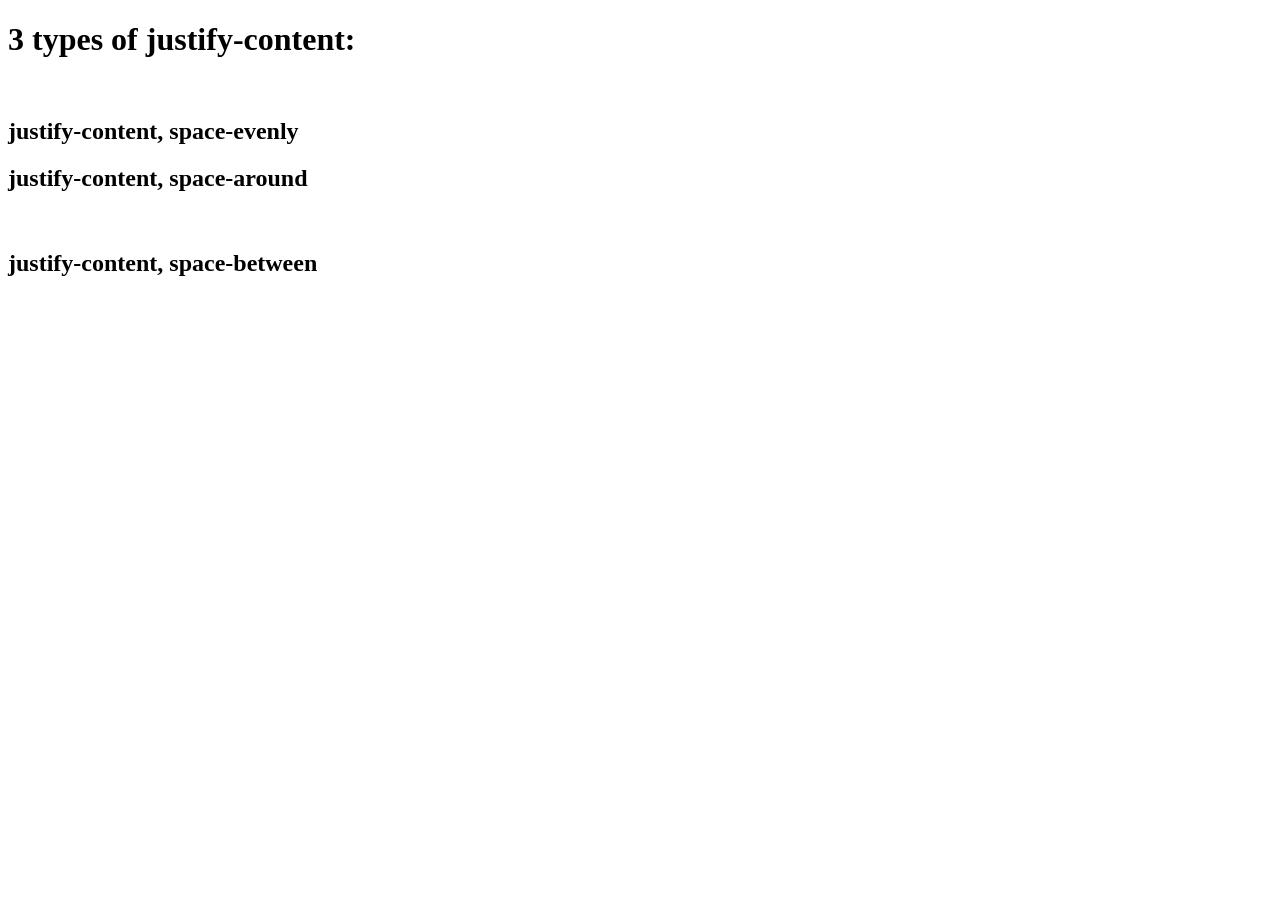
<file: Detyra viti 1 Vlen Rexha/justify-content(flexbox)/index.html>
<!DOCTYPE html>
<html lang="en">
<head>
    <meta charset="UTF-8">
    <meta http-equiv="X-UA-Compatible" content="IE=edge">
    <meta name="viewport" content="width=device-width, initial-scale=1.0">
    <title>justify-content(flexbox)</title>
</head>
<body>
    <h1>3 types of justify-content:</h1>
    <br>
    <h2>justify-content, space-evenly</h2>
    <div class="container1">
        <div class="box box1"></div>
        <div class="box box2"></div>
        <div class="box box3"></div>
        <div class="box box4"></div>
        <div class="box box5"></div>
        <div class="box box6"></div>
        <div class="box box7"></div>
    </div>
    <h2>justify-content, space-around</h2>
    <br>
    <div class="container2">
        <div class="box box1"></div>
        <div class="box box2"></div>
        <div class="box box3"></div>
        <div class="box box4"></div>
        <div class="box box5"></div>
        <div class="box box6"></div>
        <div class="box box7"></div>
    </div>
    <h2>justify-content, space-between</h2>
    <br>
    <div class="container3">
        <div class="box box1"></div>
        <div class="box box2"></div>
        <div class="box box3"></div>
        <div class="box box4"></div>
        <div class="box box5"></div>
        <div class="box box6"></div>
        <div class="box box7"></div>
    </div>
</body>
</html>
</file>
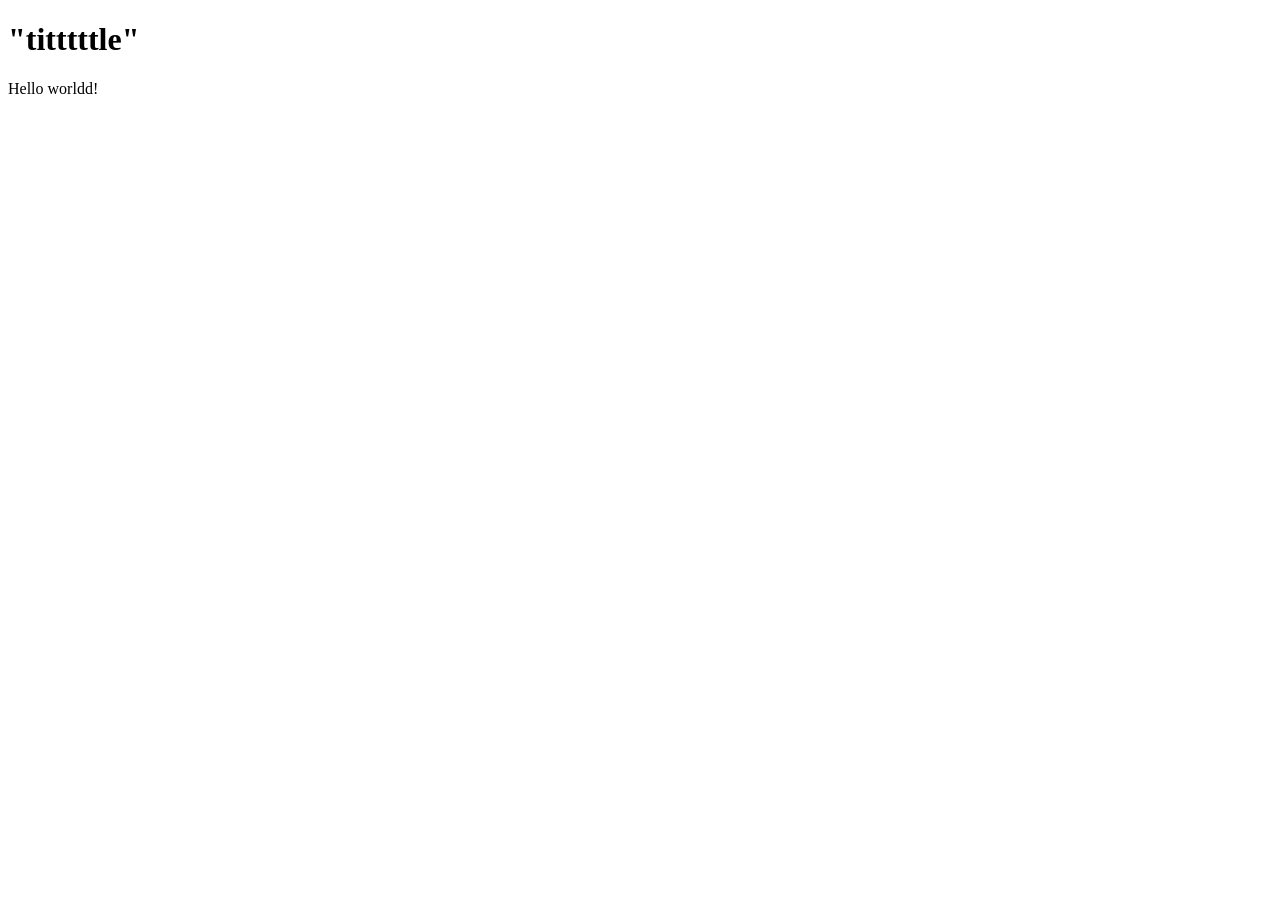
<file: Jcoders Vlen Rexha viti1/A1/index.html>
<!DOCTYPE html>
<html lang="en">
<head>
    <meta charset="UTF-8">
    <meta http-equiv="X-UA-Compatible" content="IE=edge">
    <meta name="viewport" content="width=device-width, initial-scale=1.0">
    <title>A1</title>
</head>
<body>
    <h1>"titttttle"</h1>
    <p>Hello worldd!</p>
</body>
</html>
</file>
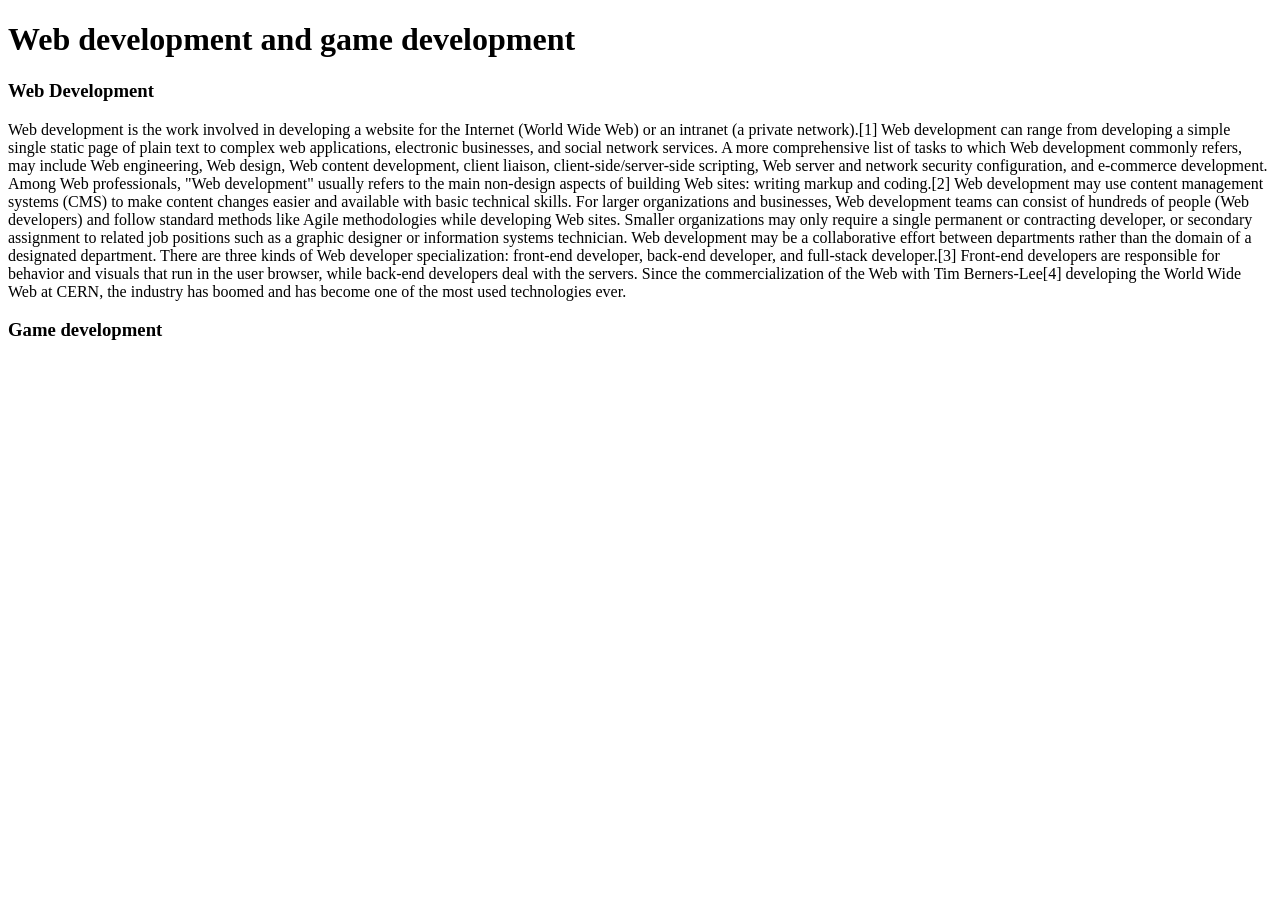
<file: Jcoders Vlen Rexha viti1/A10/Index.html>
<!DOCTYPE html>
<html lang="en">
<head>
    <meta charset="UTF-8">
    <meta http-equiv="X-UA-Compatible" content="IE=edge">
    <meta name="viewport" content="width=device-width, initial-scale=1.0">
    <title>web development and game development</title>
</head>
<body>
    <header>
    <h1 class="Maintitle">Web development and game development</h1>
    </header>
    <h3 class="webdevdatatitle">Web Development</h3>
    <p class="webdevdatatext">Web development is the work involved in developing a website for the Internet (World Wide Web) or an intranet (a private network).[1] Web development can range from developing a simple single static page of plain text to complex web applications, electronic businesses, and social network services. A more comprehensive list of tasks to which Web development commonly refers, may include Web engineering, Web design, Web content development, client liaison, client-side/server-side scripting, Web server and network security configuration, and e-commerce development.

        Among Web professionals, "Web development" usually refers to the main non-design aspects of building Web sites: writing markup and coding.[2] Web development may use content management systems (CMS) to make content changes easier and available with basic technical skills.
        
        For larger organizations and businesses, Web development teams can consist of hundreds of people (Web developers) and follow standard methods like Agile methodologies while developing Web sites. Smaller organizations may only require a single permanent or contracting developer, or secondary assignment to related job positions such as a graphic designer or information systems technician. Web development may be a collaborative effort between departments rather than the domain of a designated department. There are three kinds of Web developer specialization: front-end developer, back-end developer, and full-stack developer.[3] Front-end developers are responsible for behavior and visuals that run in the user browser, while back-end developers deal with the servers. Since the commercialization of the Web with Tim Berners-Lee[4] developing the World Wide Web at CERN, the industry has boomed and has become one of the most used technologies ever.</p>
       <h3 class="gamedevdatatitle">Game development</h3> 
</body>
</html>
</file>
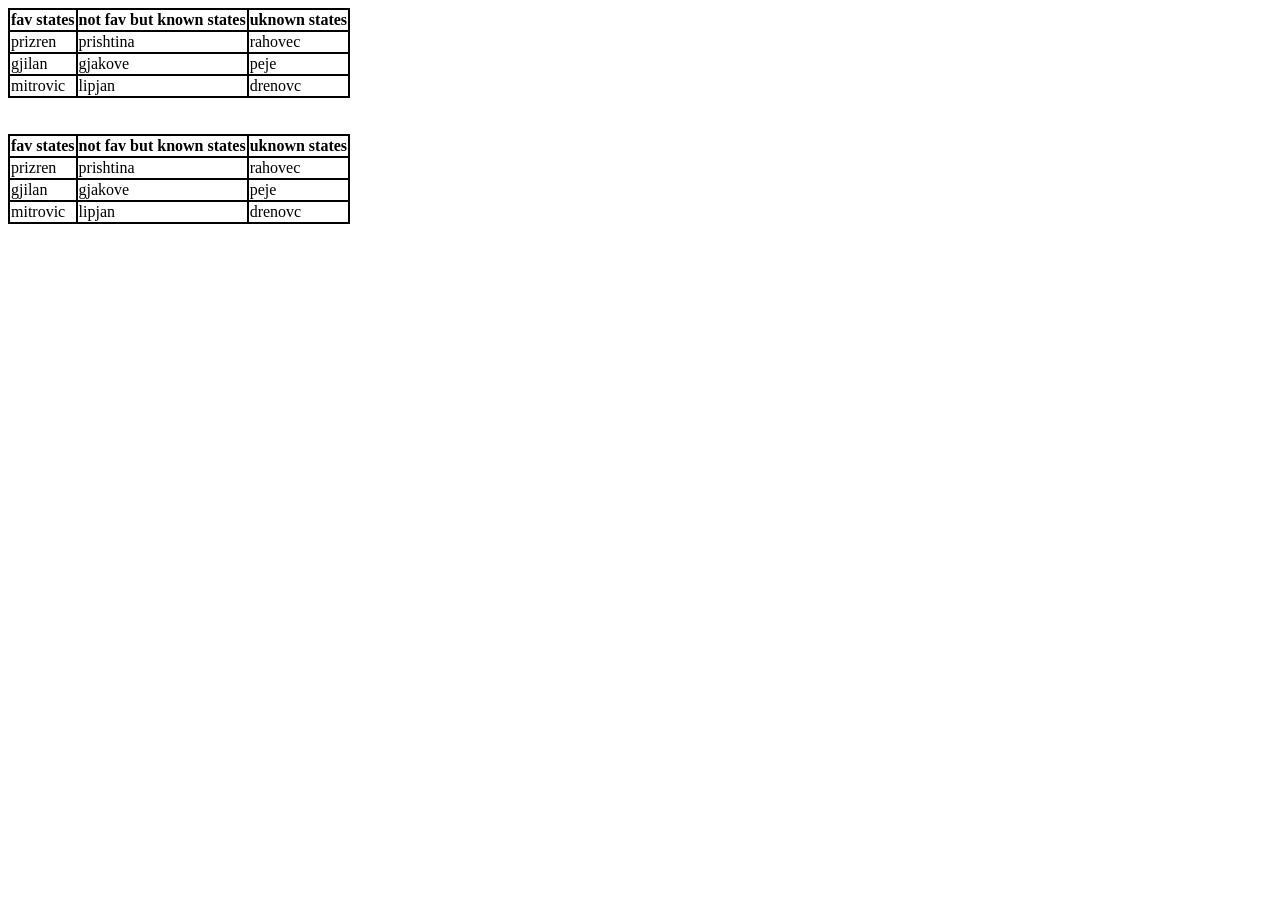
<file: Jcoders Vlen Rexha viti1/A11/Index.html>
<!DOCTYPE html>
<html lang="en">
<head>
    <meta charset="UTF-8">
    <meta http-equiv="X-UA-Compatible" content="IE=edge">
    <meta name="viewport" content="width=device-width, initial-scale=1.0">
    <title>A11</title>
    <link rel="stylesheet" href="style.css">
</head>
<body>
    <table>
        <tr>
            <th>fav states</th>
            <th>not fav but known states</th>
            <th>uknown states</th>
        </tr>
        <tr>
            <td>prizren</td>
            <td>prishtina</td>
            <td>rahovec</td>
        </tr>
        <tr>
            <td>gjilan</td>
            <td>gjakove</td>
            <td>peje</td>
        </tr>
        <tr>
            <td>mitrovic</td>
            <td>lipjan</td>
            <td>drenovc</td>
        </tr>
    </table>
    <br>
    <br>
    <table border="1">
        <tr>
            <th>fav states</th>
            <th>not fav but known states</th>
            <th>uknown states</th>
        </tr>
        <tr>
            <td>prizren</td>
            <td>prishtina</td>
            <td>rahovec</td>
        </tr>
        <tr>
            <td>gjilan</td>
            <td>gjakove</td>
            <td>peje</td>
        </tr>
        <tr>
            <td>mitrovic</td>
            <td>lipjan</td>
            <td>drenovc</td>
        </tr>
    </table>
</body>
</html>
</file>
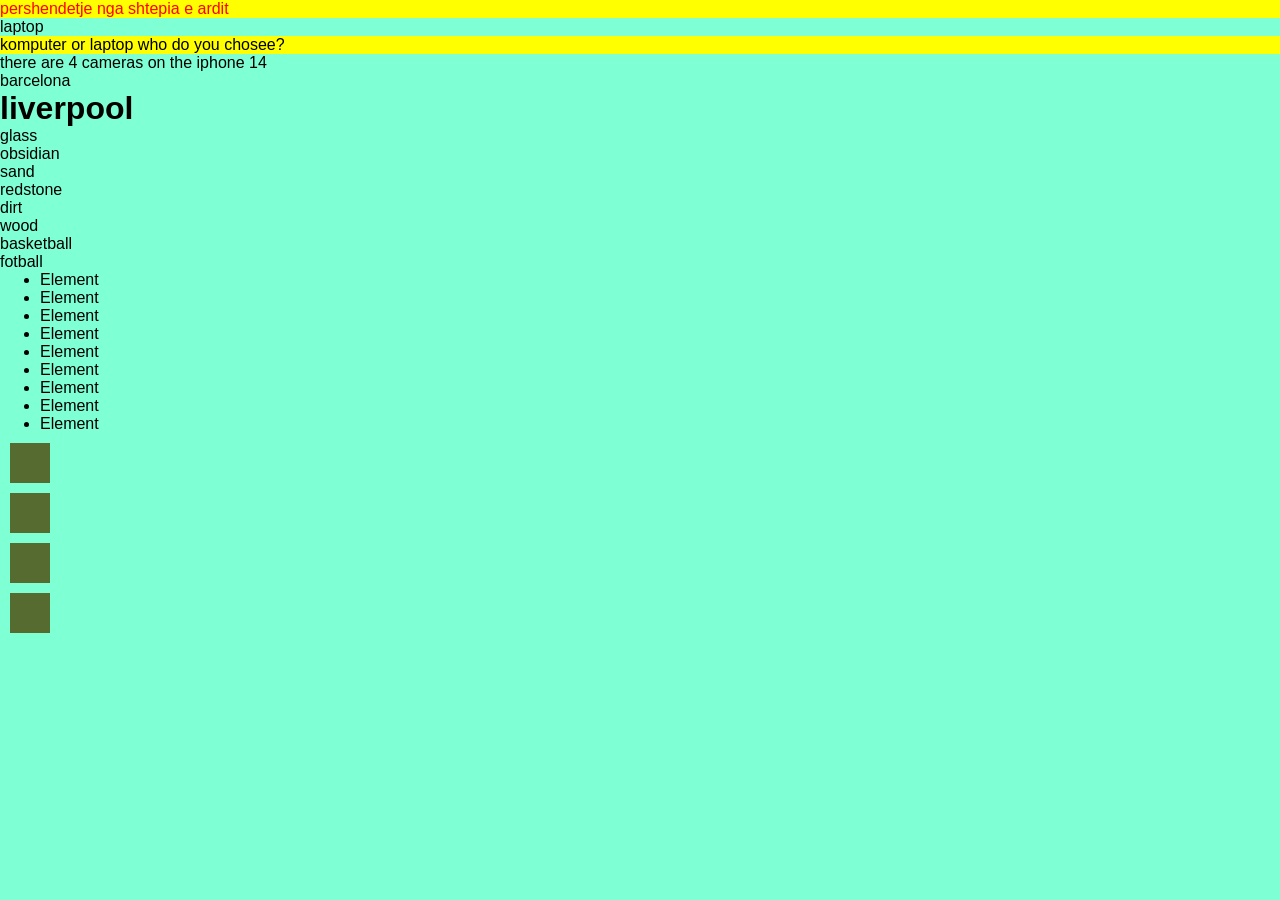
<file: Jcoders Vlen Rexha viti1/A12/index.html>
<!DOCTYPE html>
<html lang="en">
<head>
    <meta charset="UTF-8">
    <meta http-equiv="X-UA-Compatible" content="IE=edge">
    <meta name="viewport" content="width=device-width, initial-scale=1.0">
    <title>css workshop</title>
    <link rel="stylesheet" href="style.css">
</head>
<body>
    <p class="paragraf">pershendetje nga shtepia e ardit</p>
    <p class="hello">laptop</p>
    <P class="description">komputer or laptop who do you chosee?</P>
    <P>there are 4 cameras on the iphone 14</P>
    <P class="desc1">barcelona</P>
    <h1 class="desc1">liverpool</h1>
    <div>
        <P>glass</P>
        <p>obsidian</p>
    </div>
    <div>
<p>sand</p>
<p>redstone</p>
    </div>
    <div>
<p>dirt</p>
<p>wood</p>
    </div>
    <P>basketball</P>
    <P>fotball</P>
    <ul>
        <li>Element</li>
        <li>Element</li>
        <li>Element</li>
    </ul>
    <ul>
        <li>Element</li>
        <li>Element</li>
        <li>Element</li>
    </ul>
    <ul>
        <li>Element</li>
        <li>Element</li>
        <li>Element</li>
    </ul>
    <div class="kutia prind">
<div class="kutia1"></div>
<div class="kutia2"></div>
<div class="kutia3"></div>
<div class="kutia4"></div>
    </div>
</body>
</html>
</file>
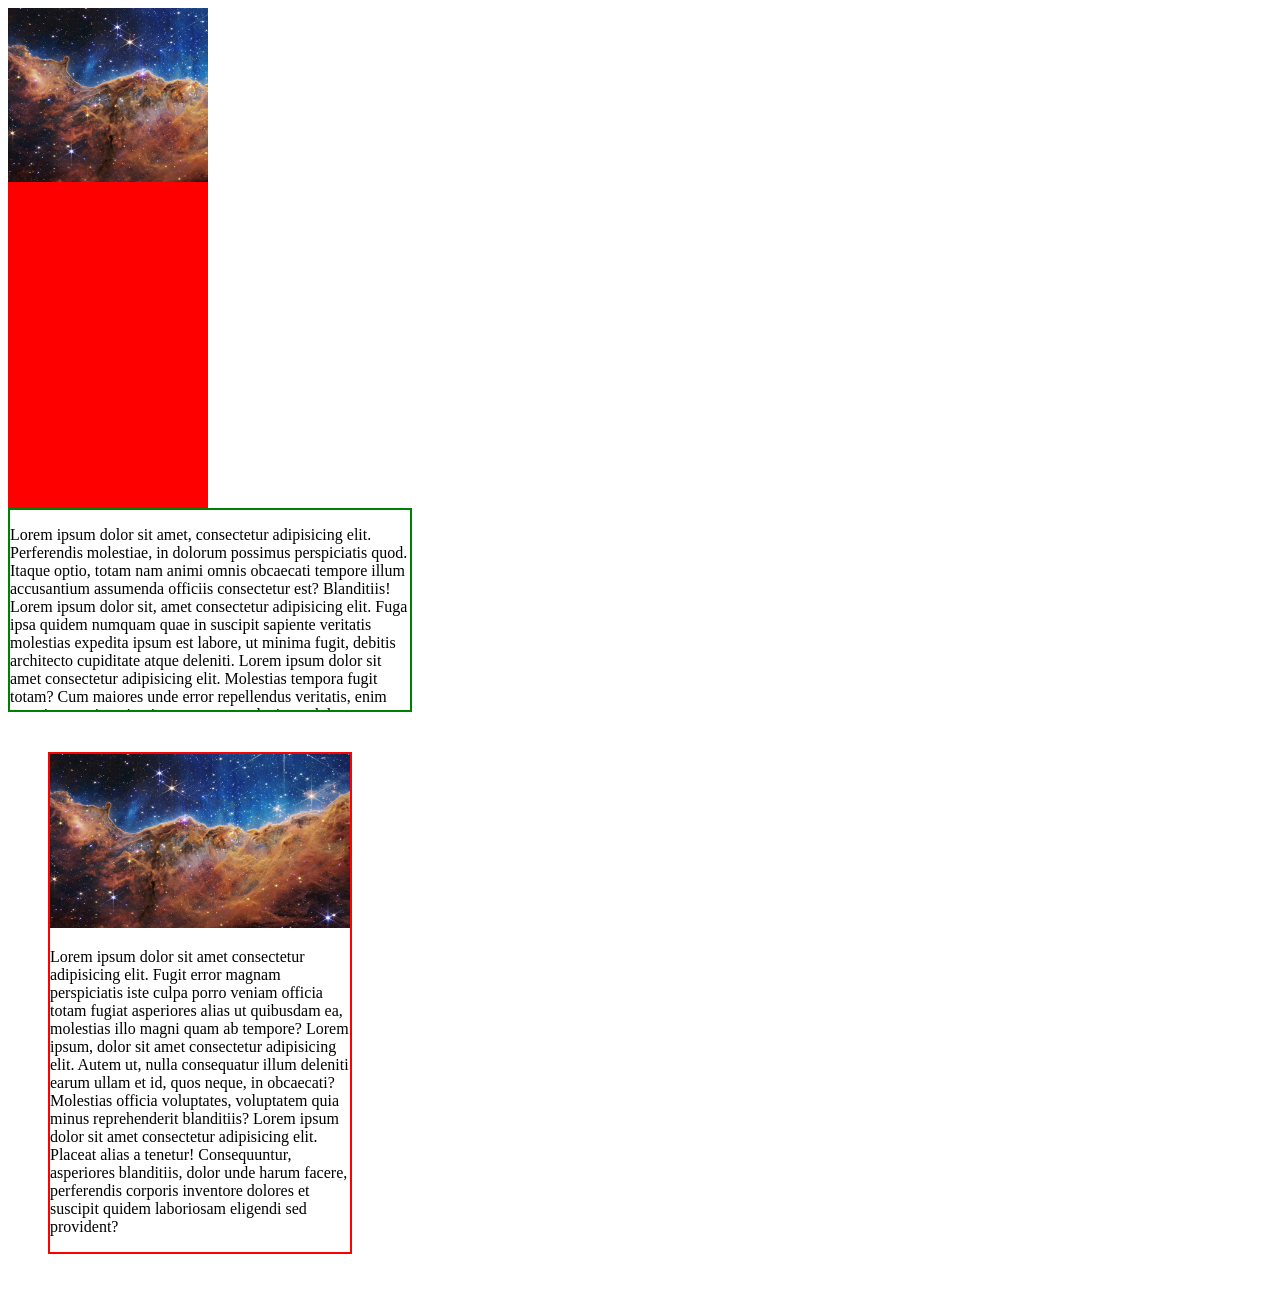
<file: Jcoders Vlen Rexha viti1/A13/index.html>
<!DOCTYPE html>
<html lang="en">
<head>
    <meta charset="UTF-8">
    <meta http-equiv="X-UA-Compatible" content="IE=edge">
    <meta name="viewport" content="width=device-width, initial-scale=1.0">
    <title>A13</title>
    <link rel="stylesheet" href="style.css">
</head>
<body>
    <div class="box">
        <img src="main_image_star-forming_region_carina_nircam_final-1280 (1).jpg">
    </div>
    <div class="box1">
        <p>Lorem ipsum dolor sit amet, consectetur adipisicing elit. Perferendis molestiae, in dolorum possimus perspiciatis quod. Itaque optio, totam nam animi omnis obcaecati tempore illum accusantium assumenda officiis consectetur est? Blanditiis! Lorem ipsum dolor sit, amet consectetur adipisicing elit. Fuga ipsa quidem numquam quae in suscipit sapiente veritatis molestias expedita ipsum est labore, ut minima fugit, debitis architecto cupiditate atque deleniti. Lorem ipsum dolor sit amet consectetur adipisicing elit. Molestias tempora fugit totam? Cum maiores unde error repellendus veritatis, enim asperiores quia qui quis ut aspernatur ducimus dolor explicabo, ipsam odio.</p>
    </div>
    <div class="box2">
        <img src="main_image_star-forming_region_carina_nircam_final-1280 (1).jpg">
        <p>Lorem ipsum dolor sit amet consectetur adipisicing elit. Fugit error magnam perspiciatis iste culpa porro veniam officia totam fugiat asperiores alias ut quibusdam ea, molestias illo magni quam ab tempore? Lorem ipsum, dolor sit amet consectetur adipisicing elit. Autem ut, nulla consequatur illum deleniti earum ullam et id, quos neque, in obcaecati? Molestias officia voluptates, voluptatem quia minus reprehenderit blanditiis? Lorem ipsum dolor sit amet consectetur adipisicing elit. Placeat alias a tenetur! Consequuntur, asperiores blanditiis, dolor unde harum facere, perferendis corporis inventore dolores et suscipit quidem laboriosam eligendi sed provident?</p>
    </div>
</body>
</html>
</file>
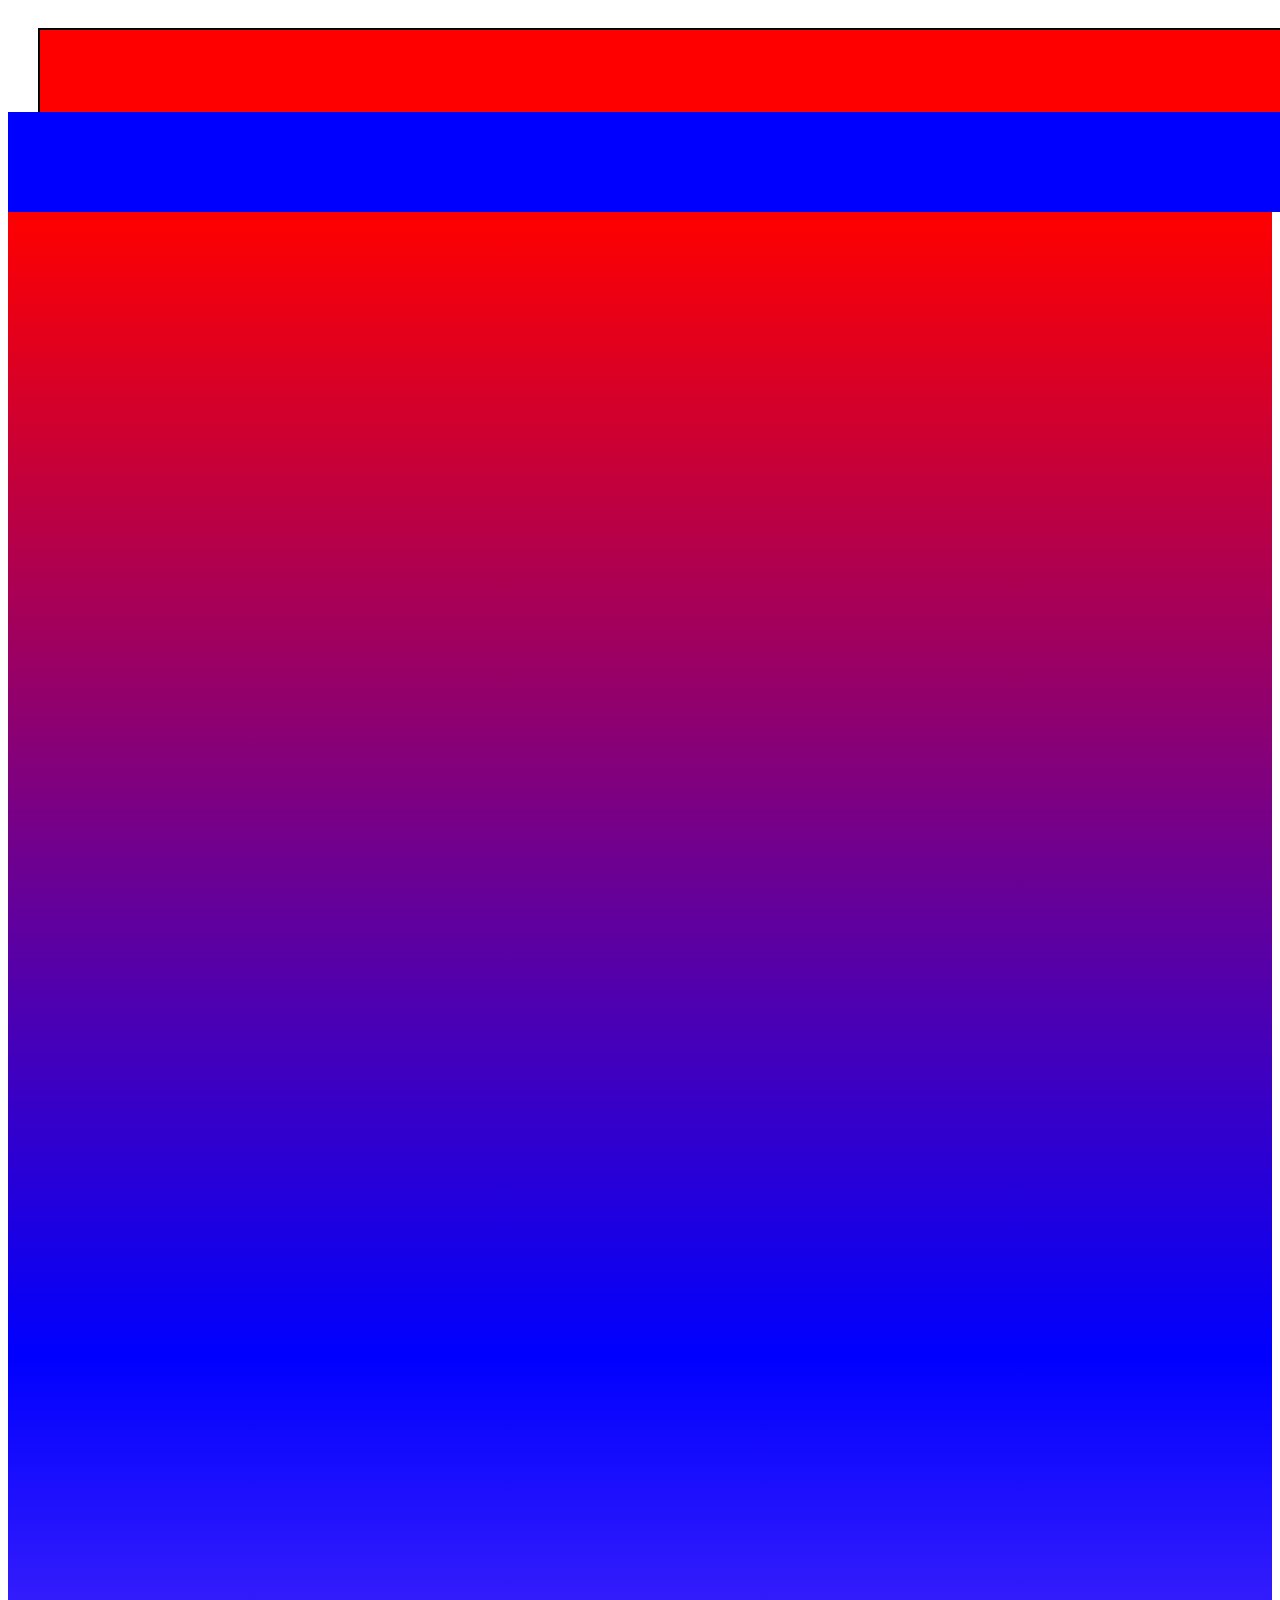
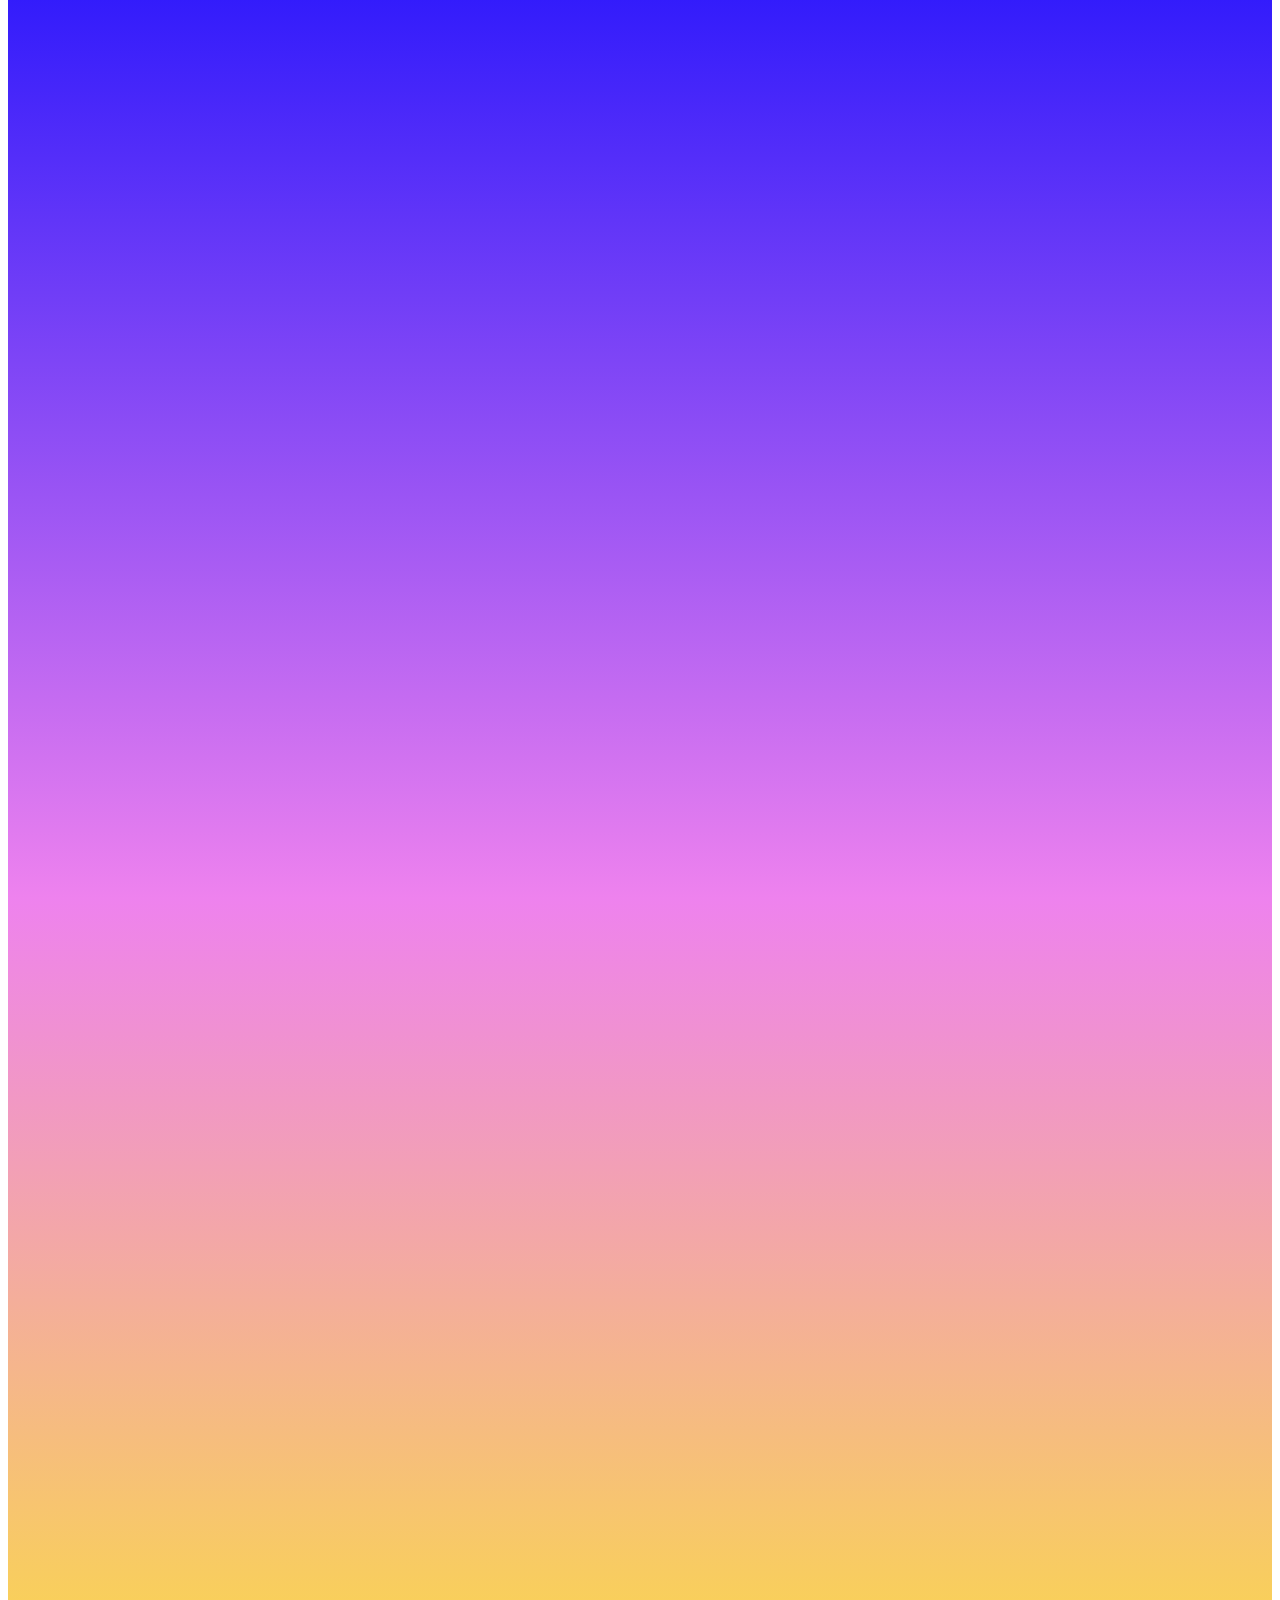
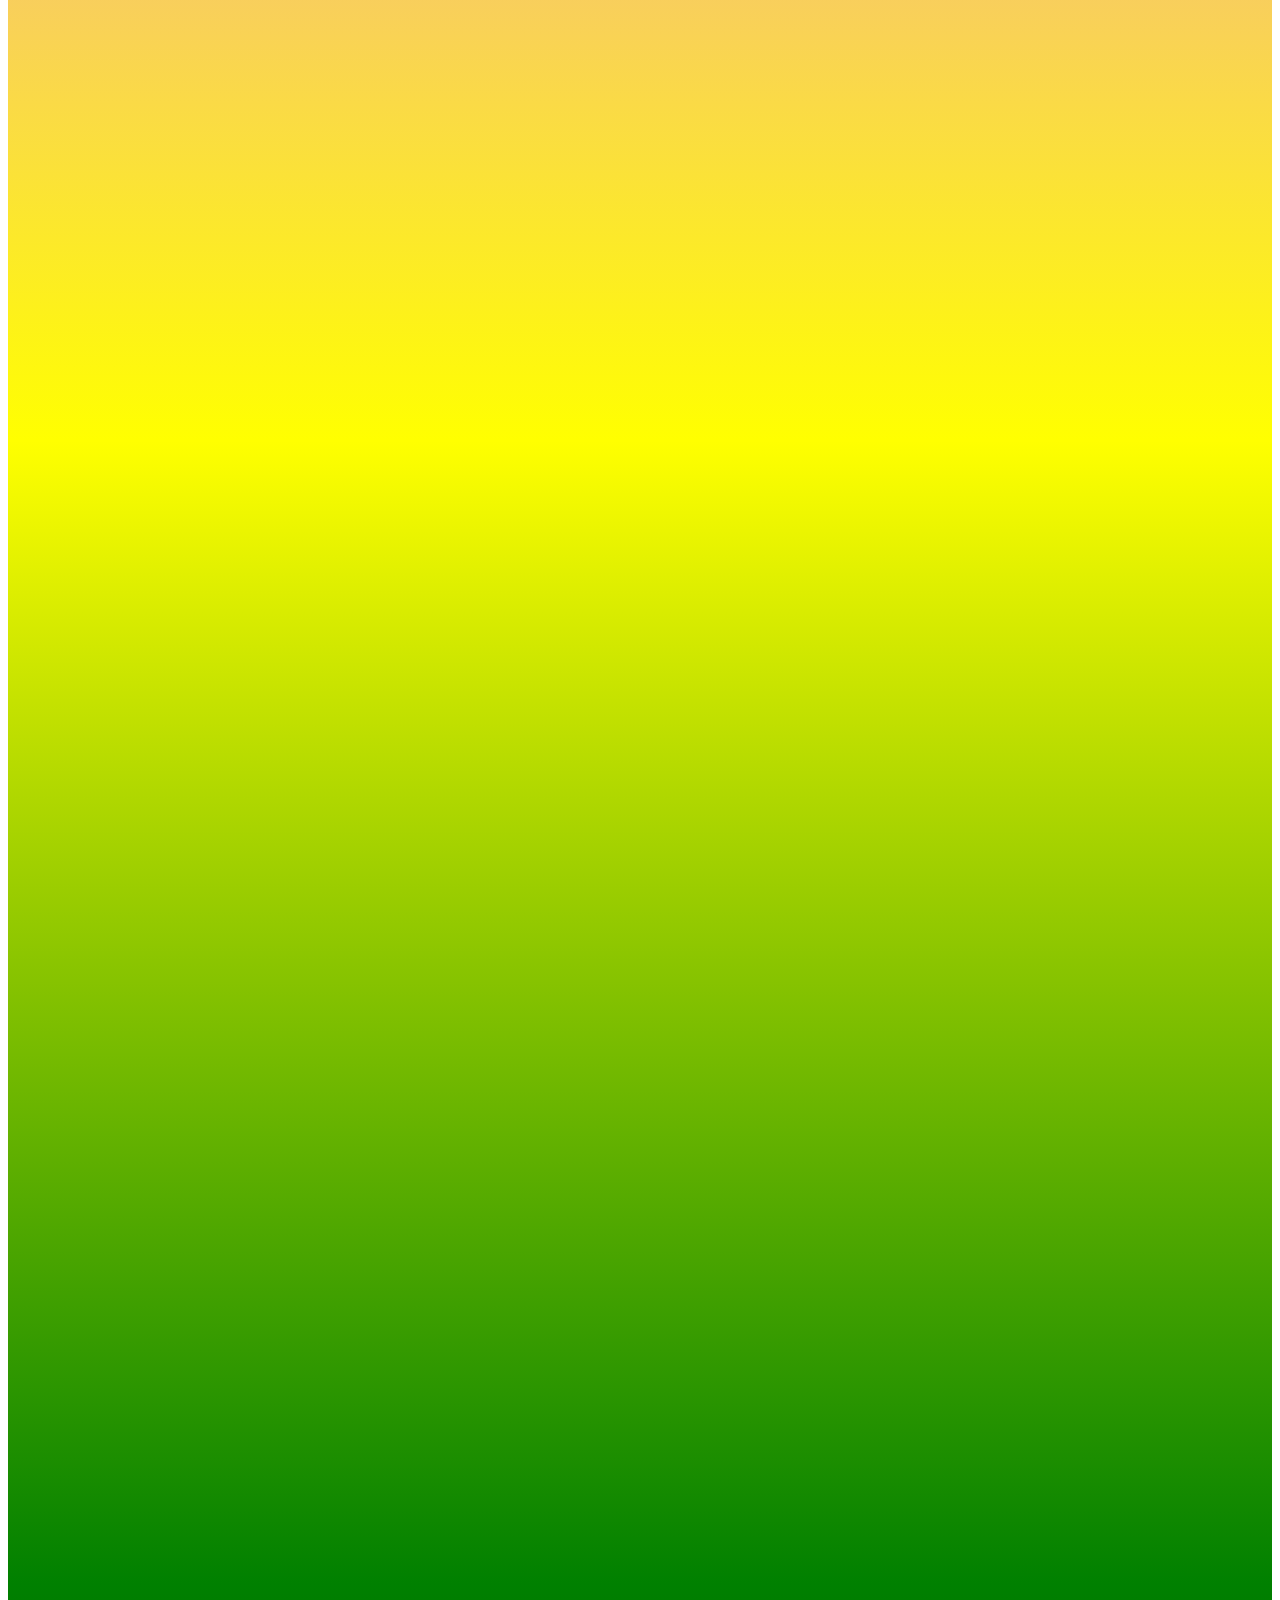
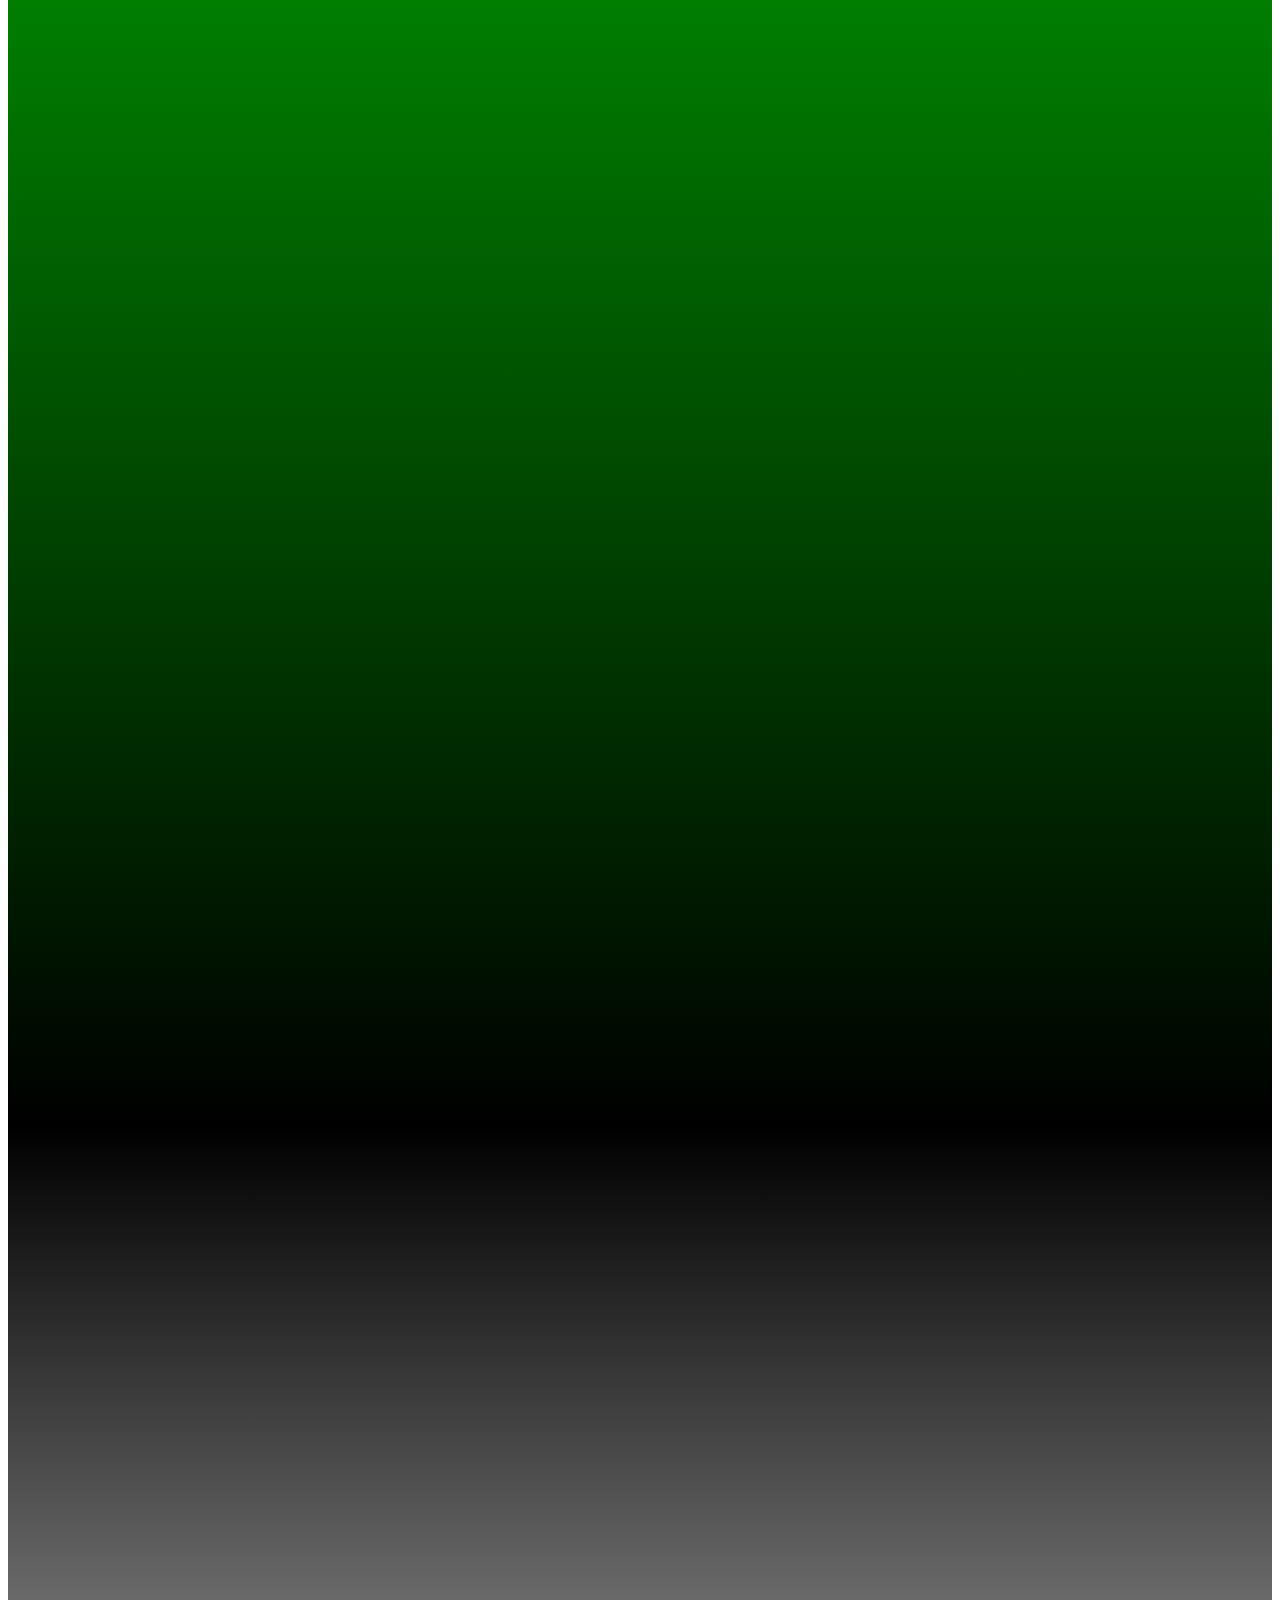
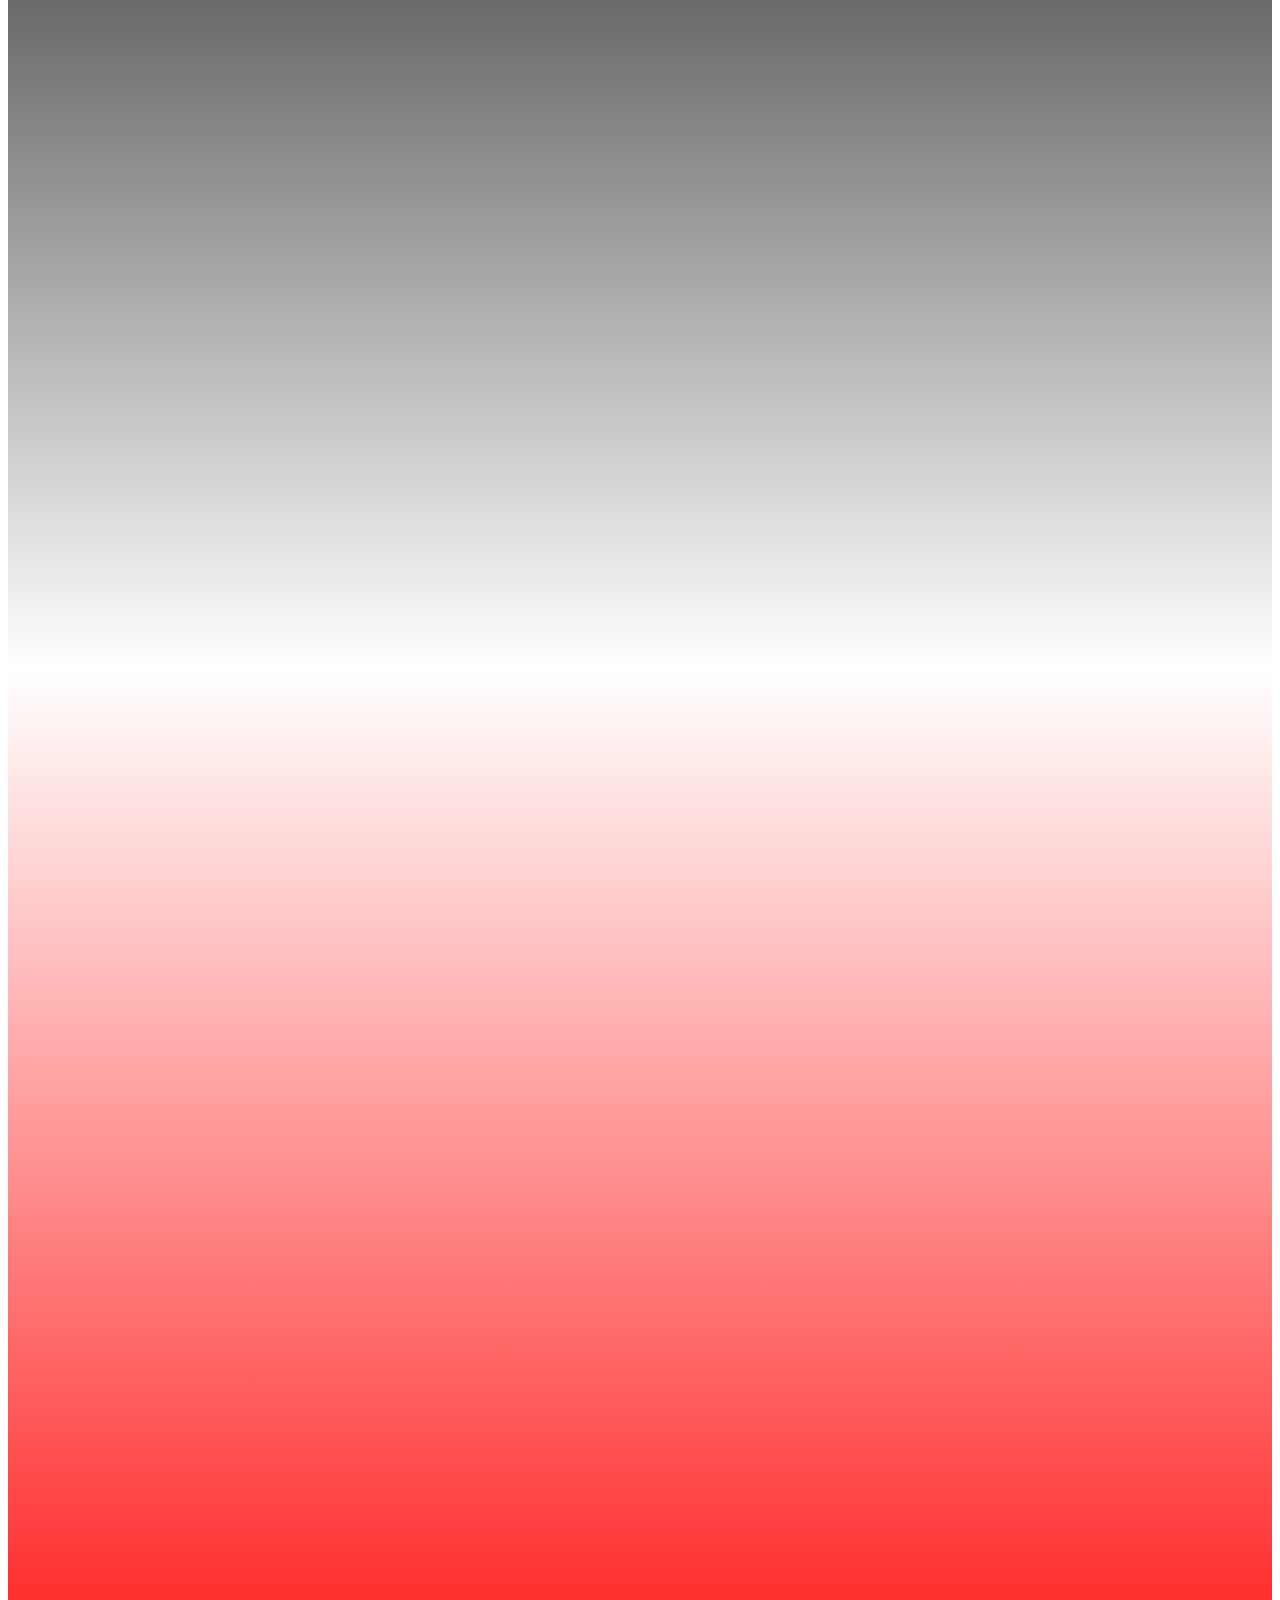
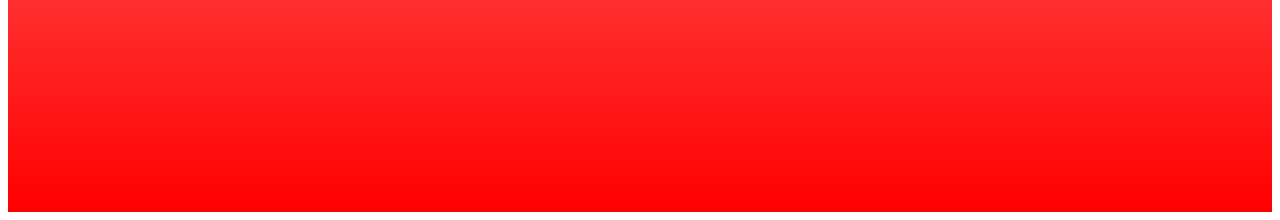
<file: Jcoders Vlen Rexha viti1/A14/index.html>
<!DOCTYPE html>
<html lang="en">
<head>
    <meta charset="UTF-8">
    <meta http-equiv="X-UA-Compatible" content="IE=edge">
    <meta name="viewport" content="width=device-width, initial-scale=1.0">
    <title>positions</title>
    <link rel="stylesheet" href="style.css">
</head>
<body>
    <div class="red"></div>
    <div class="blue"></div>
    <div class="orange"></div>
    <div class="container"></div>
</body>
</html>
</file>
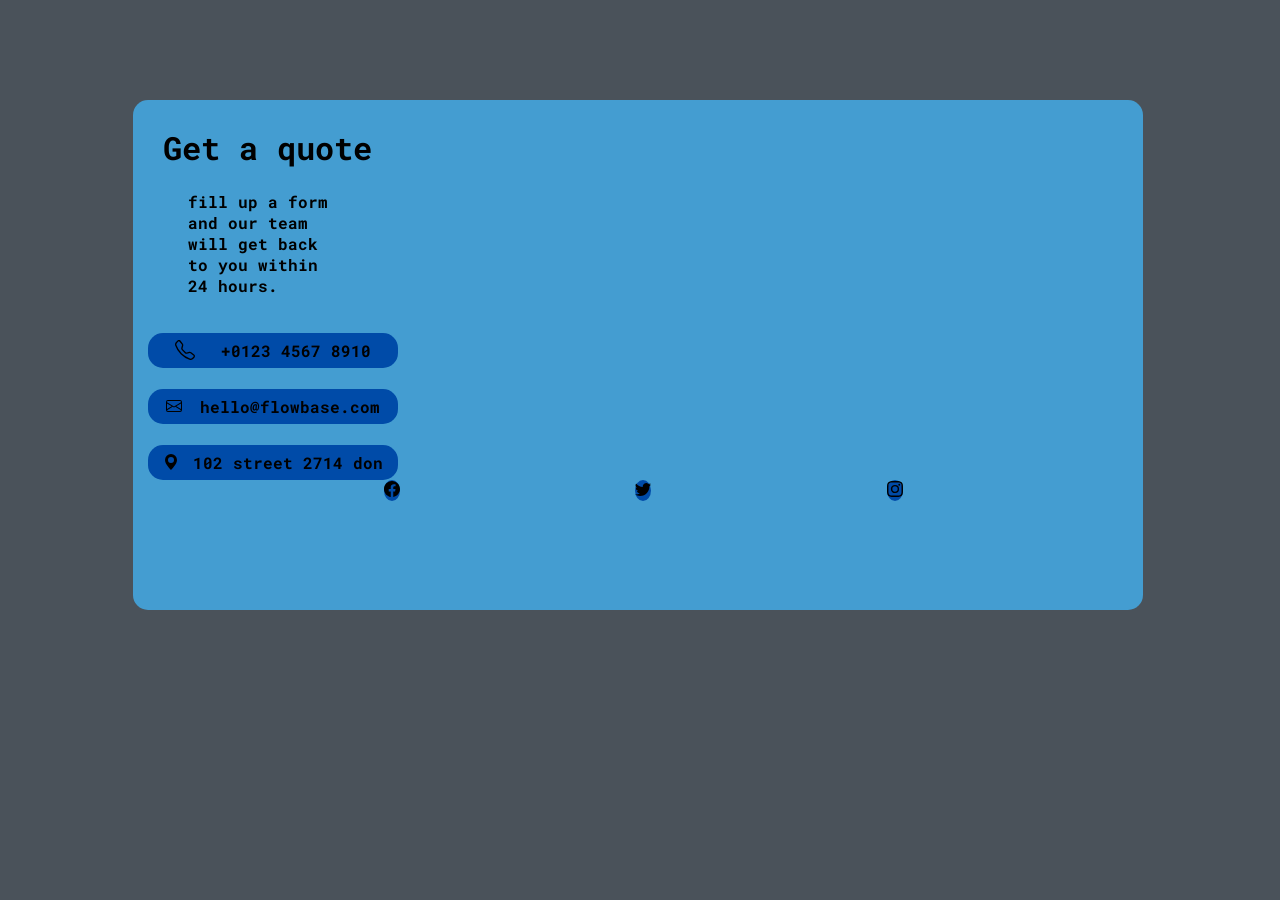
<file: Jcoders Vlen Rexha viti1/A16/index.html>
<!DOCTYPE html>
<html lang="en">
<head>
    <meta charset="UTF-8">
    <meta http-equiv="X-UA-Compatible" content="IE=edge">
    <meta name="viewport" content="width=device-width, initial-scale=1.0">
    <title>Document</title>
    <link rel="stylesheet" href="style.css">
    <link rel="preconnect" href="https://fonts.googleapis.com">
<link rel="preconnect" href="https://fonts.gstatic.com" crossorigin>
<link href="https://fonts.googleapis.com/css2?family=Merriweather:wght@700&family=Roboto+Mono:wght@300&display=swap" rel="stylesheet">
</head>
<body>
    <div class="main">
        <div class="first">
            <h1 class="get_quote">Get a quote</h1>
            <p class="fill_a_form">fill up a form and our team will get back to you within 24 hours.</p>
            <br>
            <div class="number">
            <svg xmlns="http://www.w3.org/2000/svg" width="20" height="20" fill="currentColor" class="bi bi-telephone" viewBox="0 0 16 16">
                <path d="M3.654 1.328a.678.678 0 0 0-1.015-.063L1.605 2.3c-.483.484-.661 1.169-.45 1.77a17.568 17.568 0 0 0 4.168 6.608 17.569 17.569 0 0 0 6.608 4.168c.601.211 1.286.033 1.77-.45l1.034-1.034a.678.678 0 0 0-.063-1.015l-2.307-1.794a.678.678 0 0 0-.58-.122l-2.19.547a1.745 1.745 0 0 1-1.657-.459L5.482 8.062a1.745 1.745 0 0 1-.46-1.657l.548-2.19a.678.678 0 0 0-.122-.58L3.654 1.328zM1.884.511a1.745 1.745 0 0 1 2.612.163L6.29 2.98c.329.423.445.974.315 1.494l-.547 2.19a.678.678 0 0 0 .178.643l2.457 2.457a.678.678 0 0 0 .644.178l2.189-.547a1.745 1.745 0 0 1 1.494.315l2.306 1.794c.829.645.905 1.87.163 2.611l-1.034 1.034c-.74.74-1.846 1.065-2.877.702a18.634 18.634 0 0 1-7.01-4.42 18.634 18.634 0 0 1-4.42-7.009c-.362-1.03-.037-2.137.703-2.877L1.885.511z"/>
              </svg>
              <p>+0123 4567 8910</p>
            </div>
            <br>
            <div class="email">
                <svg xmlns="http://www.w3.org/2000/svg" width="16" height="16" fill="currentColor" class="bi bi-envelope" viewBox="0 0 16 16">
                    <path d="M0 4a2 2 0 0 1 2-2h12a2 2 0 0 1 2 2v8a2 2 0 0 1-2 2H2a2 2 0 0 1-2-2V4Zm2-1a1 1 0 0 0-1 1v.217l7 4.2 7-4.2V4a1 1 0 0 0-1-1H2Zm13 2.383-4.708 2.825L15 11.105V5.383Zm-.034 6.876-5.64-3.471L8 9.583l-1.326-.795-5.64 3.47A1 1 0 0 0 2 13h12a1 1 0 0 0 .966-.741ZM1 11.105l4.708-2.897L1 5.383v5.722Z"/>
                  </svg>
                  <p>hello@flowbase.com</p>
            </div>
            <br>
            <div class="location">
                <svg xmlns="http://www.w3.org/2000/svg" width="16" height="16" fill="currentColor" class="bi bi-geo-alt-fill" viewBox="0 0 16 16">
                    <path d="M8 16s6-5.686 6-10A6 6 0 0 0 2 6c0 4.314 6 10 6 10zm0-7a3 3 0 1 1 0-6 3 3 0 0 1 0 6z"/>
                  </svg>
                  <p>102 street 2714 don</p>
            </div>
            <div class="bottom">
            <div class="facebook">
                <svg xmlns="http://www.w3.org/2000/svg" width="16" height="16" fill="currentColor" class="bi bi-facebook" viewBox="0 0 16 16">
                    <path d="M16 8.049c0-4.446-3.582-8.05-8-8.05C3.58 0-.002 3.603-.002 8.05c0 4.017 2.926 7.347 6.75 7.951v-5.625h-2.03V8.05H6.75V6.275c0-2.017 1.195-3.131 3.022-3.131.876 0 1.791.157 1.791.157v1.98h-1.009c-.993 0-1.303.621-1.303 1.258v1.51h2.218l-.354 2.326H9.25V16c3.824-.604 6.75-3.934 6.75-7.951z"/>
                  </svg>
            </div>
            <div class="twitter">
                <svg xmlns="http://www.w3.org/2000/svg" width="16" height="16" fill="currentColor" class="bi bi-twitter" viewBox="0 0 16 16">
                    <path d="M5.026 15c6.038 0 9.341-5.003 9.341-9.334 0-.14 0-.282-.006-.422A6.685 6.685 0 0 0 16 3.542a6.658 6.658 0 0 1-1.889.518 3.301 3.301 0 0 0 1.447-1.817 6.533 6.533 0 0 1-2.087.793A3.286 3.286 0 0 0 7.875 6.03a9.325 9.325 0 0 1-6.767-3.429 3.289 3.289 0 0 0 1.018 4.382A3.323 3.323 0 0 1 .64 6.575v.045a3.288 3.288 0 0 0 2.632 3.218 3.203 3.203 0 0 1-.865.115 3.23 3.23 0 0 1-.614-.057 3.283 3.283 0 0 0 3.067 2.277A6.588 6.588 0 0 1 .78 13.58a6.32 6.32 0 0 1-.78-.045A9.344 9.344 0 0 0 5.026 15z"/>
                  </svg>
            </div>
            <div class="instagram">
                <svg xmlns="http://www.w3.org/2000/svg" width="16" height="16" fill="currentColor" class="bi bi-instagram" viewBox="0 0 16 16">
                    <path d="M8 0C5.829 0 5.556.01 4.703.048 3.85.088 3.269.222 2.76.42a3.917 3.917 0 0 0-1.417.923A3.927 3.927 0 0 0 .42 2.76C.222 3.268.087 3.85.048 4.7.01 5.555 0 5.827 0 8.001c0 2.172.01 2.444.048 3.297.04.852.174 1.433.372 1.942.205.526.478.972.923 1.417.444.445.89.719 1.416.923.51.198 1.09.333 1.942.372C5.555 15.99 5.827 16 8 16s2.444-.01 3.298-.048c.851-.04 1.434-.174 1.943-.372a3.916 3.916 0 0 0 1.416-.923c.445-.445.718-.891.923-1.417.197-.509.332-1.09.372-1.942C15.99 10.445 16 10.173 16 8s-.01-2.445-.048-3.299c-.04-.851-.175-1.433-.372-1.941a3.926 3.926 0 0 0-.923-1.417A3.911 3.911 0 0 0 13.24.42c-.51-.198-1.092-.333-1.943-.372C10.443.01 10.172 0 7.998 0h.003zm-.717 1.442h.718c2.136 0 2.389.007 3.232.046.78.035 1.204.166 1.486.275.373.145.64.319.92.599.28.28.453.546.598.92.11.281.24.705.275 1.485.039.843.047 1.096.047 3.231s-.008 2.389-.047 3.232c-.035.78-.166 1.203-.275 1.485a2.47 2.47 0 0 1-.599.919c-.28.28-.546.453-.92.598-.28.11-.704.24-1.485.276-.843.038-1.096.047-3.232.047s-2.39-.009-3.233-.047c-.78-.036-1.203-.166-1.485-.276a2.478 2.478 0 0 1-.92-.598 2.48 2.48 0 0 1-.6-.92c-.109-.281-.24-.705-.275-1.485-.038-.843-.046-1.096-.046-3.233 0-2.136.008-2.388.046-3.231.036-.78.166-1.204.276-1.486.145-.373.319-.64.599-.92.28-.28.546-.453.92-.598.282-.11.705-.24 1.485-.276.738-.034 1.024-.044 2.515-.045v.002zm4.988 1.328a.96.96 0 1 0 0 1.92.96.96 0 0 0 0-1.92zm-4.27 1.122a4.109 4.109 0 1 0 0 8.217 4.109 4.109 0 0 0 0-8.217zm0 1.441a2.667 2.667 0 1 1 0 5.334 2.667 2.667 0 0 1 0-5.334z"/>
                  </svg>
            </div>
            </div>
        </div>
        <div class="second">

        </div>
    </div>
</body>
</html>
</file>
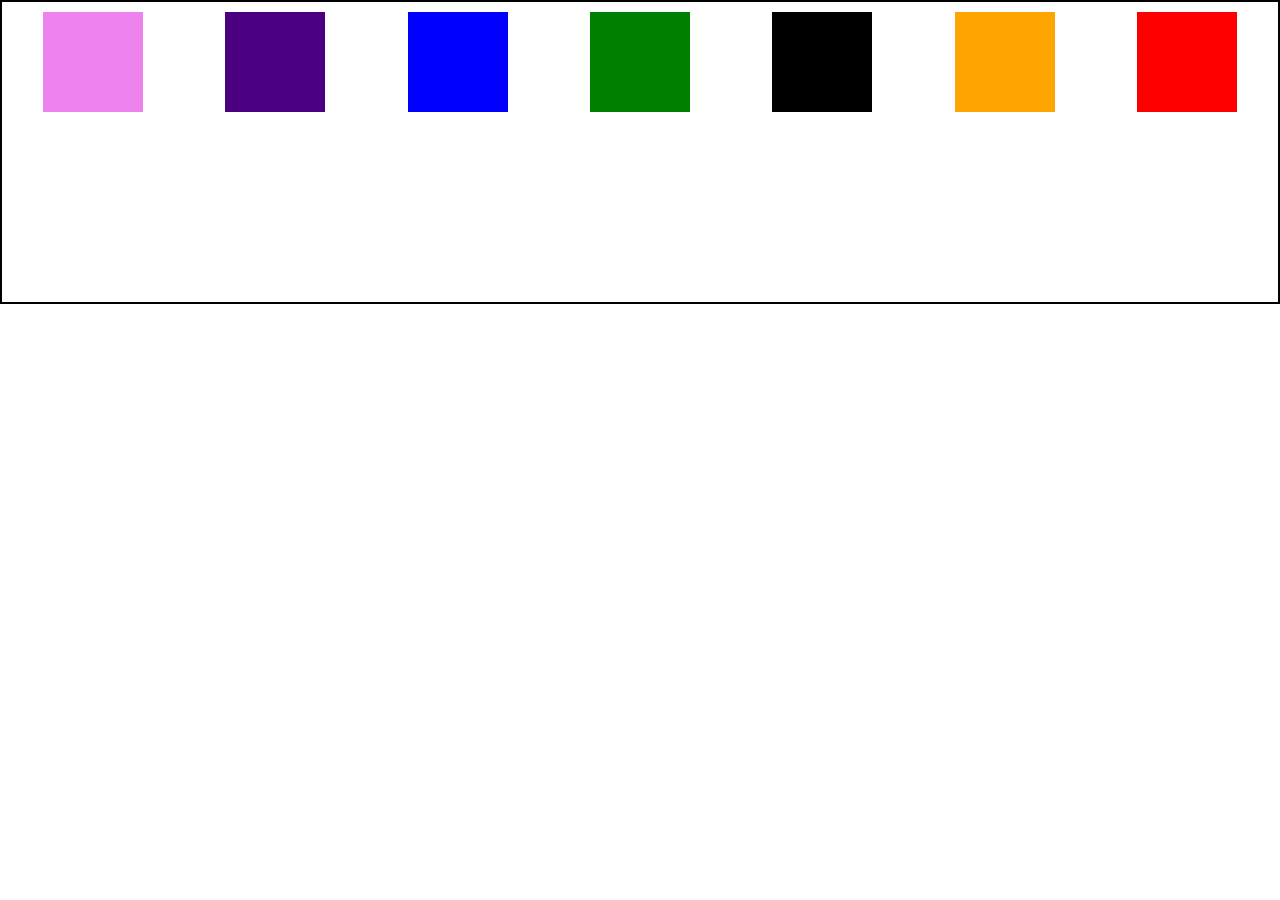
<file: Jcoders Vlen Rexha viti1/A17/index.html>
<!DOCTYPE html>
<html lang="en">
<head>
    <meta charset="UTF-8">
    <meta http-equiv="X-UA-Compatible" content="IE=edge">
    <meta name="viewport" content="width=device-width, initial-scale=1.0">
    <title>Document</title>
    <link rel="stylesheet" href="style.css">
</head>
<body>
    <div class="container">
        <div class="box box1"></div>
        <div class="box box2"></div>
        <div class="box box3"></div>
        <div class="box box4"></div>
        <div class="box box5"></div>
        <div class="box box6"></div>
        <div class="box box7"></div>
    </div>
</body>
</html>
</file>
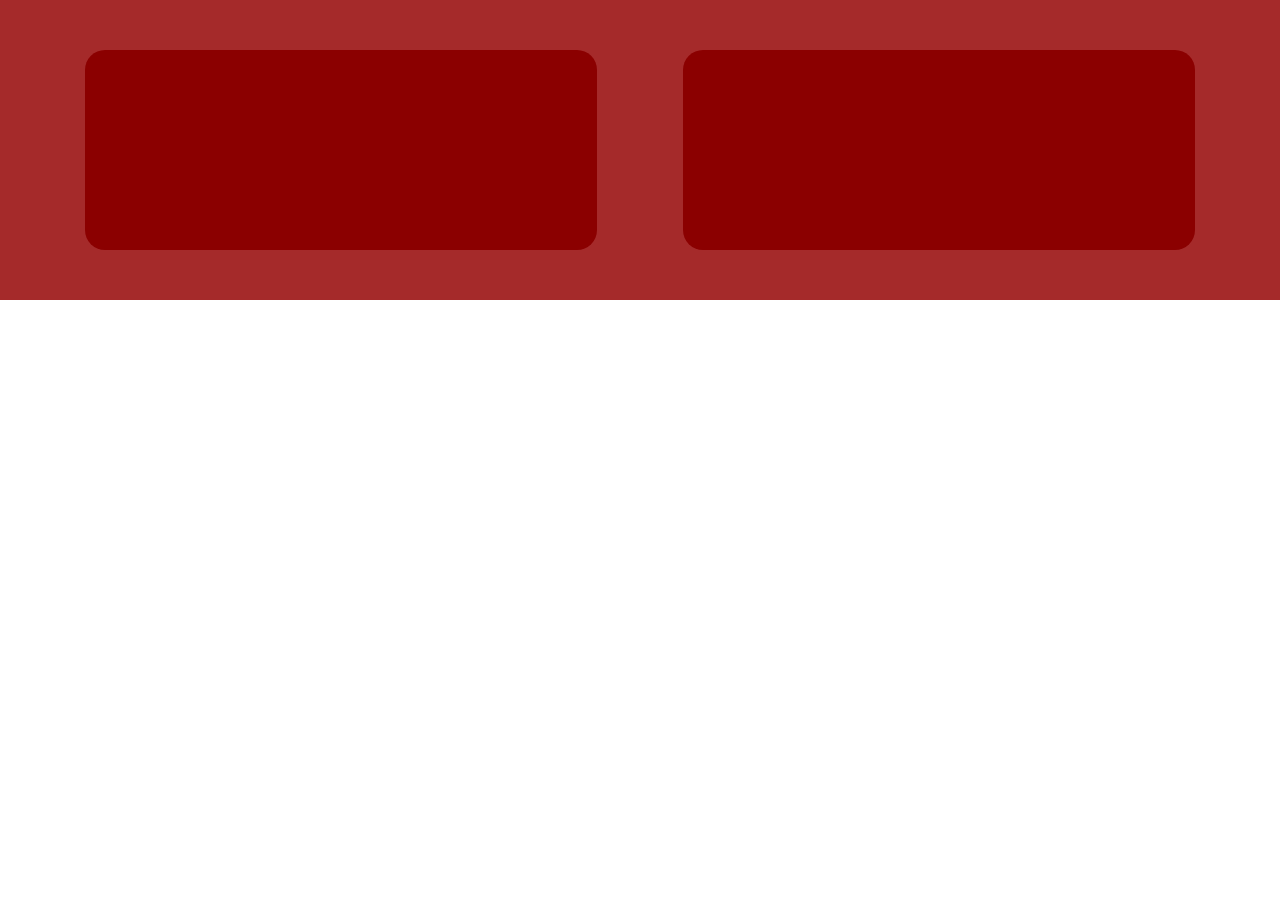
<file: Jcoders Vlen Rexha viti1/A19/index.html>
<!DOCTYPE html>
<html lang="en">
<head>
    <meta charset="UTF-8">
    <meta http-equiv="X-UA-Compatible" content="IE=edge">
    <meta name="viewport" content="width=device-width, initial-scale=1.0">
    <title>website responsivnes</title>
    <link rel="stylesheet" href="style.css">
</head>
<body>
    <!-- <img src="936378.jpg"> -->

    <div class="header">
        <div class="box1">

        </div>
        <div class="box2">

        </div>
    </div>
</body>
</html>
</file>
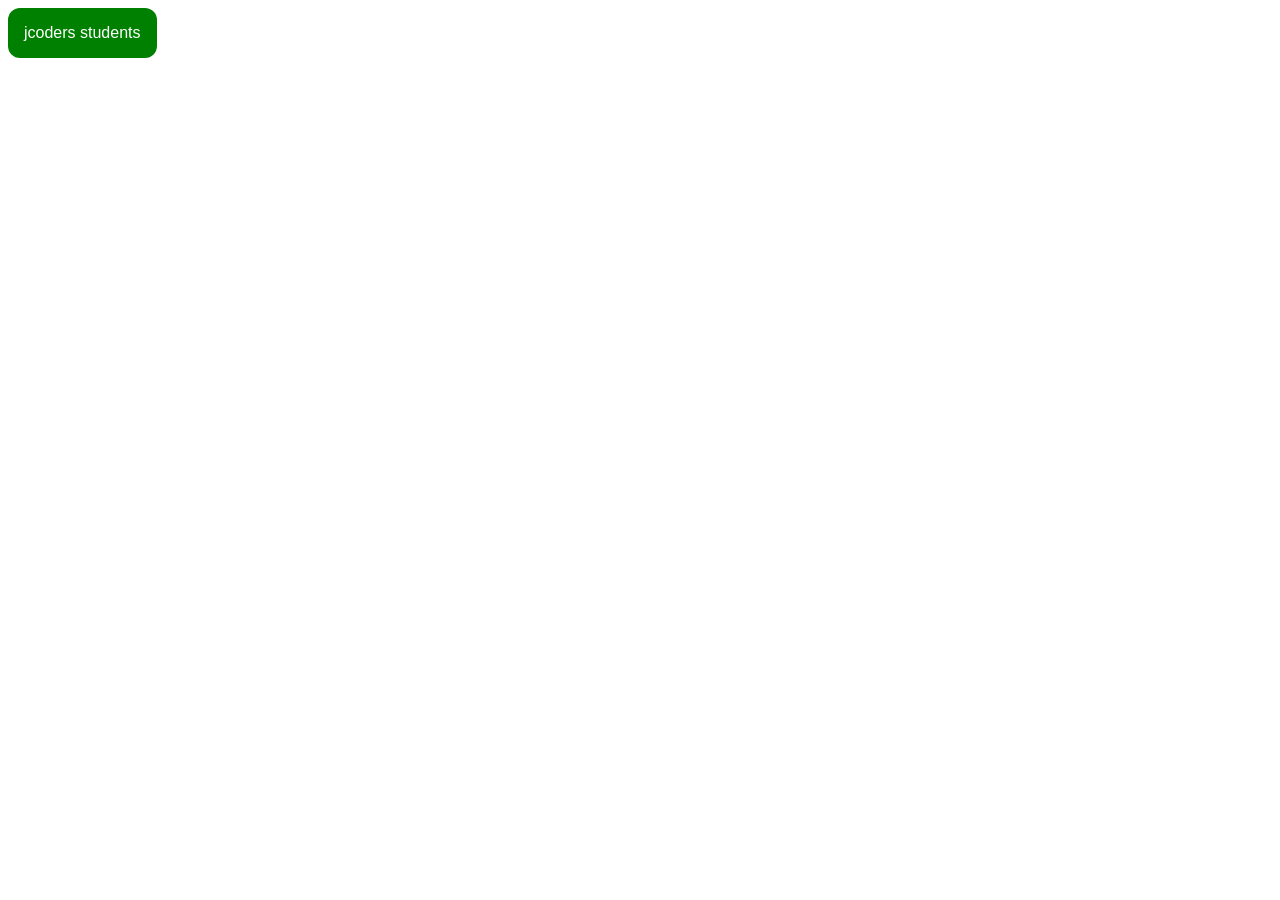
<file: Jcoders Vlen Rexha viti1/A21/index.html>
<!DOCTYPE html>
<html lang="en">
<head>
    <meta charset="UTF-8">
    <meta http-equiv="X-UA-Compatible" content="IE=edge">
    <meta name="viewport" content="width=device-width, initial-scale=1.0">
    <link rel="stylesheet" href="style.css">
    <title>Document</title>
</head>
<body>
    <div class="dropdown">
        <button class="dropbtn">jcoders students</button>
        <div class="dropdown_content">
            <a>Vlen</a>
            <a>idlir</a>
            <a>omer</a>
            <a>erza</a>
            <a>ejub</a>
            <a>arian</a>
        </div>
    </div>
</body>
</html>
</file>
<file: Jcoders Vlen Rexha viti1/A11/style.css>
table, th, td{
    border: 2px solid black; 
    border-collapse: collapse;
}
.table2, .th2, .td2{
    border: 2px solid black;   
}
</file>
<file: Jcoders Vlen Rexha viti1/A12/style.css>
* {
    font-family: 'Gill Sans', 'Gill Sans MT', Calibri, 'Trebuchet MS', sans-serif;
    background-color: aquamarine;
    margin: 0;
    padding: 20 0;
}

.paragraf {
   color: red; 
}
p.desc {
    color: blue;
}

.paragraf,.description {
    background-color: yellow;
}
.hey > p{
color: darkblue;
}
.hi + p{
background-color: darkgoldenrod;
}
p ~ li{
background-color: tomato;
}
.kutiaprind{
    display: block;
    background-color: aliceblue;
    width: fit-content;
    padding: 10px;
}
.kutia1, .kutia2, .kutia3, .kutia4{
    display: block;
    height: 40px;
    width: 40px;
    margin: 10px;
    background-color: darkolivegreen;
}
.kutiaprind :first-child{
    background-color: gold;
}
</file>
<file: Jcoders Vlen Rexha viti1/A13/style.css>
.box{
    width: 200px;
    height: 500px;
    overflow: hidden;
    background-color: red;
}
img{
    width: 300px;
}
.box1{
    width: 400px;
    height: 200px;
    border: 2px solid green;
    overflow: auto;
}
.box2{
    width: 300px;
    height: fit-content;
    border: 2px red solid;
    margin: 40px;
    overflow-y: hidden;
    overflow-x: scroll;
}
</file>
<file: Jcoders Vlen Rexha viti1/A14/style.css>
.red{
    background-color: red;
    width: 100%;
    height: 100px;
    border: black 2px solid;
    position: relative;
    left: 30px;
    bottom: -20px;}
.blue{
    background-color: blue;
    width: 100%;
    height: 100px;
    position: fixed;
}
.orange{
    width: 100%;
    height: 100px;
    z-index: 2;
    background-color: orange;
}
.container{
width: 100%;
height: 500em;
background-image: linear-gradient(180deg, red, blue, violet, yellow, green, black, white, red);
}
</file>
<file: Jcoders Vlen Rexha viti1/A16/style.css>
.number{
    align-items: center;
    display: flex;
    height: 35px;
    background-color: #004BA8;
    border-radius: 15px;
    width: 250px;
    text-align: center;
    justify-content: space-evenly;
    margin-left: 10px;
}

.email{
    align-items: center;
    display: flex;
    height: 35px;
    background-color: #004BA8;
    border-radius: 15px;
    width: 250px;
    text-align: center;
    justify-content: space-evenly;
    margin-left: 10px;
}

.location{
    align-items: center;
    display: flex;
    height: 35px;
    background-color: #004BA8;
    border-radius: 15px;
    width: 250px;
    text-align: center;
    justify-content: space-evenly;
    margin-left: 10px; 
}

.facebook{
    background-color: #004BA8;
    border-radius: 100%;
}

.twitter{
    background-color: #004BA8;
    border-radius: 100%;
}

.instagram{
    background-color: #004BA8;
    border-radius: 100%;
}

.bottom{
    display: flex;
    justify-content: space-evenly;
    margin-left: 10px;
}

body{
    background-color: #4A525A;
}

.first{
    background-color: #449DD1;
    width: 1000px;
    height: 500px;
    border-radius: 15px;
    padding: 5px;
    text-align: left;
    margin-top: 100px;
    margin-left: 125px;
}

*{
    font-family: 'Merriweather', serif;
font-family: 'Roboto Mono', monospace;
font-weight: 700;
}

.fill_a_form{
    width: 150px;
    margin-left: 50px;
}
.get_quote{
    margin-left: 25px;
}
</file>
<file: Jcoders Vlen Rexha viti1/A17/style.css>
*{
    margin: 0px;
    padding: 0px;
}

.box{
    width: 100px;
    height: 100px;
    margin: 10px;
}

.container{
    display: flex;
    flex-wrap: wrap;
    height: 300px;
    border: black solid 2px;
    order: flex-end;
    flex-direction: row;

flex-direction: row-reverse;
justify-content: space-around;
}

.box1 {
    background-color: red;
}

.box2 {
    background-color: orange;
}

.box3 {
    background-color: yellow;
}

.box4 {
    background-color: green;
}

.box5 {
    background-color: blue;
}

.box6 {
    background-color: indigo;
}

.box7 {
    background-color: violet;
}
.box3{
    background-color: black;
}
</file>
<file: Jcoders Vlen Rexha viti1/A19/style.css>
*{
    margin: 0px;
    padding: 0px;
}
img{
    width: 100%;
}
.header{
    width: 100%;
    height: 300px;
    background-color: brown;
    display: flex;
    justify-content: space-evenly;
    align-items: center;
}
.box1, .box2{
    height: 200px;
    width: 40%;
    background: darkred;
    border-radius: 20px;
}
@media only screen and (max-width: 800px) {
    .header{
        flex-direction: column;
        height: 600px;
    }
    .box1, .box2{
        width: 80%;
    }
}
@media only screen and (max-width: 400px){
    .header{
        height: 200px;
    }
    .box1, .box2{
        width: 90%;
        height: 80px;
    }
}
</file>
<file: Jcoders Vlen Rexha viti1/A21/style.css>
img{
    width: 30%;
}
.img1{
    opacity: 0.5;
}
.img2{
    opacity: 0.5;
}
.img3{
    opacity: 0.5;
}
img:hover{
    opacity: 1;
}
.dropbtn{
    background-color: green;
    color: white;
    border: none;
    font-size: 16px;
    border-radius: 12px;
    padding: 16px;
}
.dropdown{
    position: relative;
    display: inline-block;
}
.dropdown_content{
    display: none;
    position: absolute;
    min-width: 160px;
    z-index: 1;
}
.dropdown_content a{
    padding: 12px 16px;
    display: block;
}
.dropdown :hover .dropbtn{
    background-color: green;
}
.dropdown :hover .dropdown_content{
    display: block;
}
</file>
